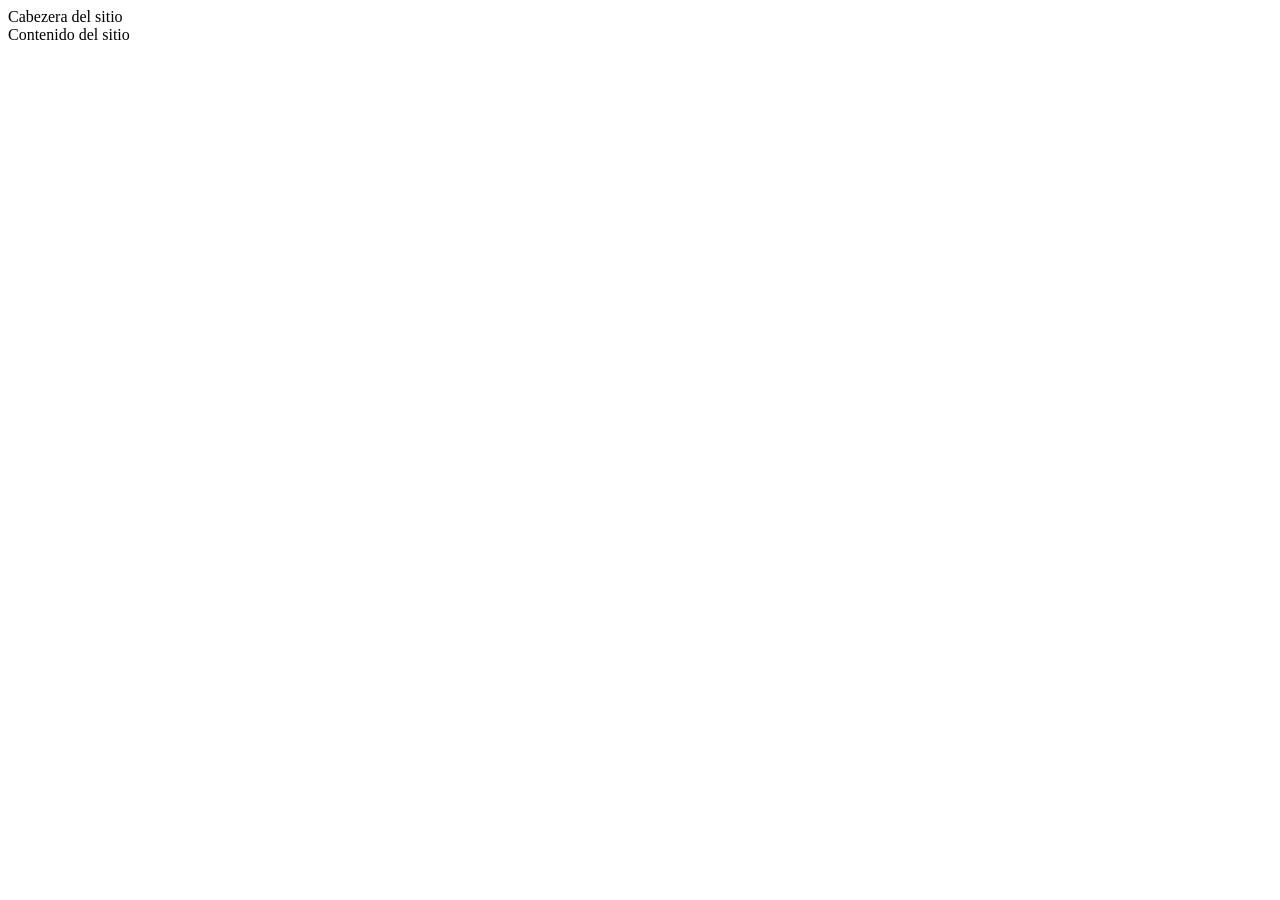
<file: cynanthus.dayi/src/main/resources/templates/index.html>
<!DOCTYPE html>
<html
        lang="es"
        xmlns="http://www.w3.org/1999/xhtml"
        xmlns:th="http://www.thymeleaf.org"
        class="dayi-viewport"
>
<head>
    <title>Cynanthus Dayi</title>
    <meta name="author" content="Luis Gerardo Camarillo Gamboa"/>

    <!-- Hojas de estilo de Bootstrap y font-awesome -->
    <link rel="stylesheet" th:href="@{/css/style.css}">
    <link rel="stylesheet" th:href="@{/webjars/bootstrap/css/bootstrap.min.css}"/>
    <link rel="stylesheet" th:href="@{/webjars/font-awesome/css/all.css}"/>

    <!-- Librerias de Jquery y Bootstrap -->
    <script th:src="@{/webjars/jquery/jquery.min.js}"></script>
    <script th:src="@{/webjars/popper.js/umd/popper.min.js}"></script>
    <script th:src="@{/webjars/bootstrap/js/bootstrap.min.js}"></script>
    <script th:src="@{/webjars/sockjs-client/sockjs.min.js}"></script>
    <script th:src="@{/webjars/stomp-websocket/stomp.min.js}"></script>

    <!-- Utilidades de la aplicación (/js/util/*) -->
    <script th:src="@{/js/util/Errors.js}"></script>
    <script th:src="@{/js/util/HttpClient.js}"></script>
    <script th:src="@{/js/util/HttpClientRedirector.js}"></script>
    <script th:src="@{/js/util/Forms.js}"></script>
    <script th:src="@{/js/util/Views.js}"></script>
    <script th:src="@{/js/util/ViewLoader.js}"></script>
    <script th:src="@{/js/util/SelectionGroup.js}"></script>
    <script th:src="@{/js/util/StompClient.js}"></script>

    <!-- Controladores base (/js/controller/*) -->
    <script th:src="@{/js/controller/Controller.js}"></script>
    <script th:src="@{/js/controller/ControllerWrapper.js}"></script>
    <script th:src="@{/js/controller/DelegatorController.js}"></script>
    <script th:src="@{/js/controller/ViewDelegatorController.js}"></script>
    <script th:src="@{/js/controller/DelegationAndNavegationController.js}"></script>

    <!-- Controladores de vista de resumen -->
    <script th:src="@{/js/SummaryViewController.js}"></script>

    <!-- Controladores de vista de usuarios (/js/user/*) -->
    <script th:src="@{/js/user/UserViewController.js}"></script>

    <!-- Controladores de vista de instrucciones (/js/instructions/*) -->
    <script th:src="@{/js/instructions/InstructionsSummaryViewController.js}"></script>
    <script th:src="@{/js/instructions/InstructionSetViewController.js}"></script>
    <script th:src="@{/js/instructions/InstructionsViewController.js}"></script>

    <!-- Controladores de vista de servidor (/js/server/*) -->
    <script th:src="@{/js/server/ServerViewController.js}"></script>

    <!-- Controlador principal de la aplicación -->
    <script th:src="@{/js/app.js}"></script>

</head>

<body class="p-1 h-100 dayi-body">

<!-- Contenedor principal de UI -->
<div id="ui" class="d-flex flex-column h-100">
    <header th:replace="~{layout::headerView}">Cabezera del sitio</header>
    <section th:replace="~{layout::contentUI}">Contenido del sitio</section>
</div>

</body>

</html>
</file>
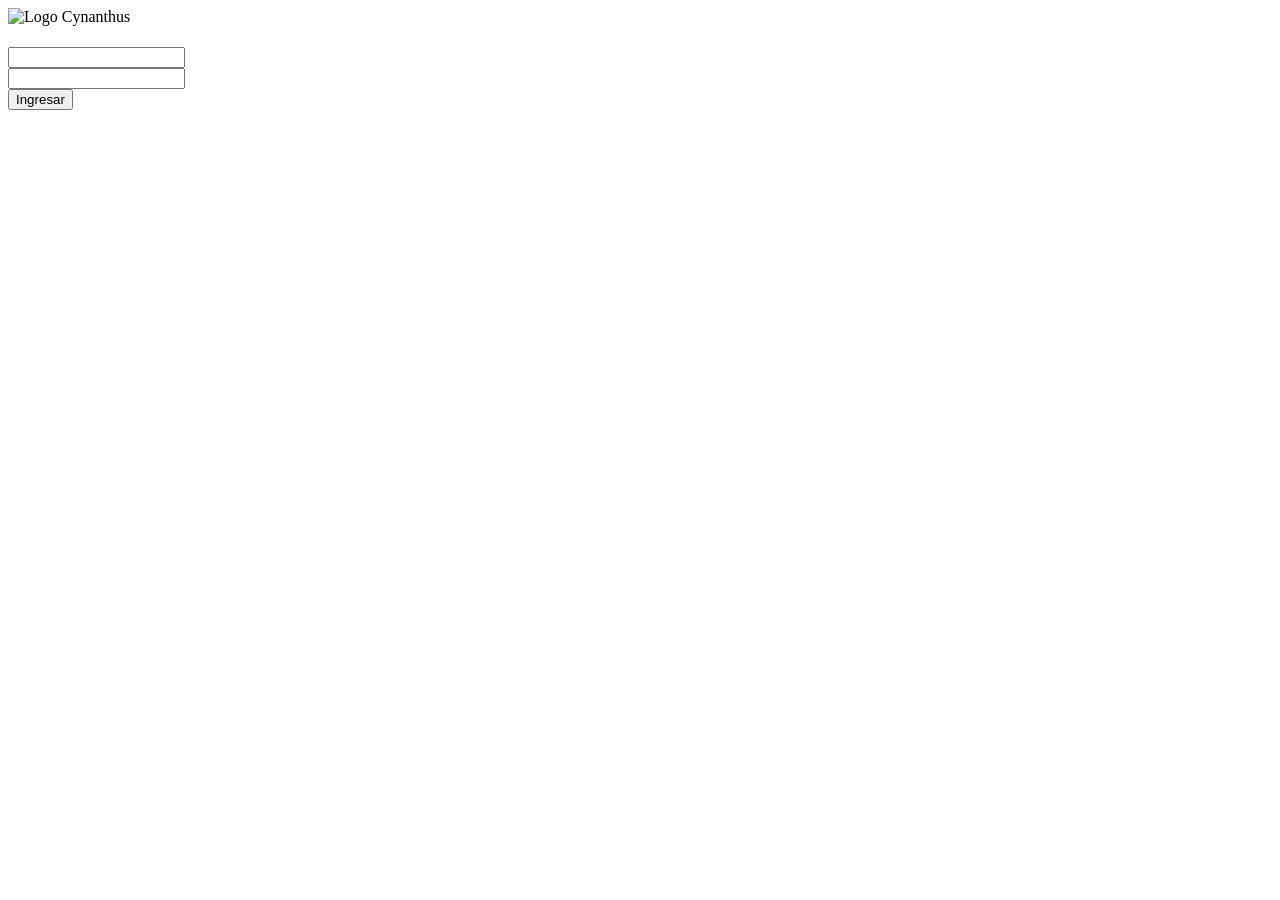
<file: cynanthus.dayi/src/main/resources/templates/login.html>
<!DOCTYPE html>
<html
        lang="es"
        xmlns="http://www.w3.org/1999/xhtml"
        xmlns:th="http://www.thymeleaf.org"
        class="dayi-viewport"
>
<head>
    <meta charset="UTF-8">
    <link rel="stylesheet" th:href="@{/css/style.css}">
    <link rel="stylesheet" th:href="@{/webjars/bootstrap/css/bootstrap.min.css}"/>
    <link rel="stylesheet" th:href="@{/webjars/font-awesome/css/all.css}"/>
    <script th:src="@{/webjars/jquery/jquery.min.js}"></script>
    <script th:src="@{/webjars/popper.js/umd/popper.min.js}"></script>
    <script th:src="@{/webjars/bootstrap/js/bootstrap.min.js}"></script>
</head>
<body class="d-flex flex-fill vh-100 dayi-body">

<div class="container-fluid flex-fill p-1 h-100">

    <div class="row flex-fill m-0 w-100 h-100">

        <!-- Contenedor logotipo -->
        <div class="col-lg-8 p-2">
            <div class="d-flex h-100 flex-column rounded">
                <div class="row m-0 flex-fill">
                    <img
                            th:src="@{/img/cynanthus-logo.svg}"
                            alt="Logo Cynanthus"
                            class="dayi-logo-style m-auto"
                    />
                </div>
                <div class="row m-0 h-25">
                    <h1 class="w-100 h-100 align-middle text-center text-white" th:text="'Cynanthus Dayi'"></h1>
                </div>
            </div>
        </div>

        <!-- Panel de inicio de sesión -->
        <div class="col-lg-4 p-2">
            <div class="card h-100 bg-transparent border-0">

                <div class="d-flex flex-fill flex-column">

                    <div class="row m-0 h-50 dayi-pane-bg rounded-top">
                        <div class="col m-0 p-0">
                            <div class="card-header bg-transparent h-100 text-center">
                                <div class="d-flex flex-fill flex-column h-100 p-0">
                                    <div class="row flex-fill m-0">
                                        <div class="col p-0">
                                            <div class="d-flex h-100">
                                                <i class="fas fa-6x fa-user m-auto dayi-secondary-color"></i>
                                            </div>
                                        </div>
                                    </div>
                                    <div class="row m-0">
                                        <div class="col">
                                            <h4 th:text="'Iniciar sesión'"></h4>
                                        </div>
                                    </div>
                                </div>
                            </div>
                        </div>
                    </div>

                    <form method="POST" class="row m-0 h-50" th:action="@{/login}">

                        <div class="d-flex flex-fill flex-column p-0 h-100">
                            <div class="row m-0 flex-fill overflow-auto bg-white" style="overflow-y: scroll">
                                <div class="col p-0">
                                    <div class="card-body">
                                        <div class="form-group">
                                            <label for="username" th:text="'Nombre de usuario:'"></label>
                                            <input type="text" class="form-control" name="username" id="username"/>
                                        </div>
                                        <div class="form-group">
                                            <label for="password" th:text="'Contraseña:'"></label>
                                            <input type="password" class="form-control" name="password" id="password"/>
                                        </div>
                                    </div>
                                </div>
                            </div>

                            <div class="row m-0 dayi-pane-bg rounded-bottom">
                                <div class="col h-100 m-0 p-0">
                                    <div class="card-footer bg-transparent h-100">
                                        <input type="submit" value="Ingresar" class="btn btn-primary btn-block m-auto"/>
                                    </div>
                                </div>
                            </div>
                        </div>

                    </form>
                </div>

            </div>
        </div>

    </div>

</div>

</body>
</html>
</file>
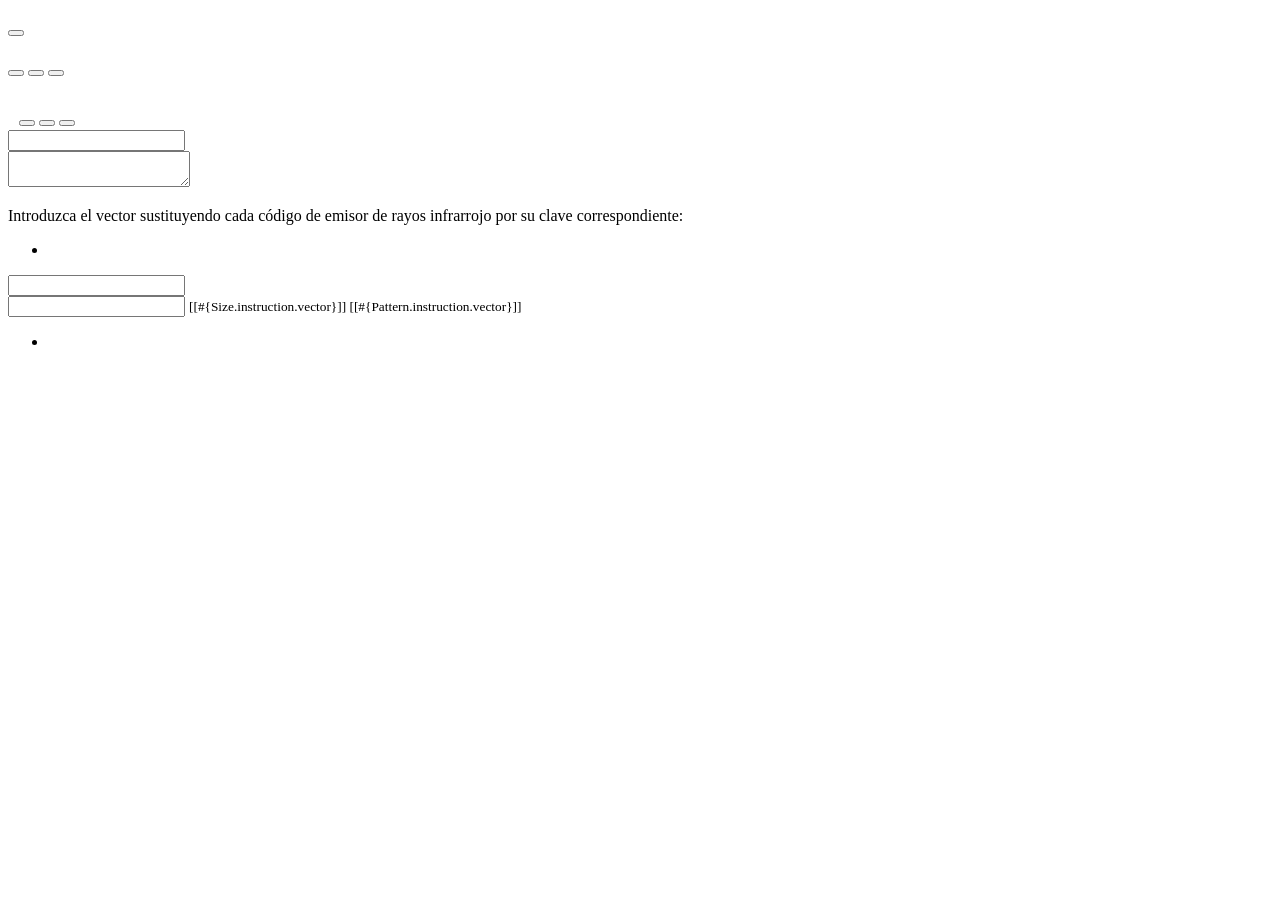
<file: cynanthus.dayi/src/main/resources/templates/components/instructions.html>
<!DOCTYPE html>
<html
        lang="en"
        xmlns="http://www.w3.org/1999/xhtml"
        xmlns:th="http://www.thymeleaf.org"
        xmlns:sec="http://www.thymeleaf.org/extras/spring-security"
>
<head>
    <meta charset="UTF-8">
    <title>Cynanthus Dayi</title>
</head>
<body>

<!-- Vista general de instrucciones -->
<div th:fragment="instructionsView" class="d-flex flex-column h-100 bg-light rounded border">

    <!-- Parte superior -->
    <div class="row m-2">
        <div class="col p-0">
            <h3 id="instructionsTitle" th:text="'Conjuntos de instrucciones'"></h3>
        </div>

        <!-- Añadir nuevo conjunto de instrucciones -->
        <div sec:authorize="hasRole('ADMIN')" class="col-xs">
            <button id="addSetButton" type="button" class="btn btn-primary" data-toggle="modal"
                    data-target="#addSetDialog">
                <i class="fas fa-plus"></i> <span id="addSetButton-text" th:text="'Agregar nuevo conjunto'"></span>
            </button>
        </div>

    </div>

    <!-- Contenido -->
    <div
            id="instructionsContainer"
            class="row flex-fill m-2 bg-white border rounded"
            th:with="hasSets = !${#lists.isEmpty(sets)}"
    >

        <!-- Lista de conjuntos de instrucciones disponibles -->
        <div id="instructionSetListContainer" class="col-md-2 p-1 border-right overflow-auto">
            <div th:replace="~{this::setsBar}"></div>
        </div>

        <!-- Contenido de la vista de conjunto de instrucciones seleccionada -->
        <div id="currentSetContainer" class="col-md-10 p-1">
            <div th:replace="~{this::instructionsSummaryView}"></div>
        </div>

    </div>

    <th:block sec:authorize="hasRole('ADMIN')">
        <section th:replace="~{this::saveInstructionSetDialog('addSetDialog','Agregar nuevo conjunto',${emptySet})}">
        </section>
    </th:block>

</div>

<!--Vista de conjunto de instruccion actual -->
<div
        th:fragment="currentSetView"
        th:object="${currentSet}"
        class="d-flex flex-fill flex-column h-100 m-0 p-0 rounded-right border bg-light"
>

    <!-- Cabecero de la vista de conjunto seleccionado -->
    <div class="row m-0 border-bottom p-1">
        <div class="col align-middle m-auto">
            <h5 id="currentSet-title" th:text="*{name}"></h5>
        </div>

        <div sec:authorize="hasRole('ADMIN')" class="col-xs p-0">

            <button
                    id="addInstructionButton"
                    type="button"
                    class="btn btn-light"
                    data-toggle="modal"
                    data-target="#addInstructionDialog"
                    th:title="'Agregar una instrucción'"
            >
                <span><i class="fas fa-plus"></i></span>
            </button>

            <button
                    id="updateCurrentSetButton"
                    type="button"
                    class="btn btn-light"
                    data-toggle="modal"
                    data-target="#updateCurrentSetDialog"
                    th:title="'Editar información del conjunto'"
            >
                <span><i class="fas fa-pen"></i></span>
            </button>
            <button
                    id="deleteCurrentSetButton"
                    type="button"
                    class="btn btn-light"
                    data-toggle="modal"
                    data-target="#deleteCurrentSetDialog"
                    title="Eliminar conjunto"
            >
                <span><i class="fas fa-trash"></i></span>
            </button>
        </div>
    </div>

    <!-- Contenido de la vista de conjunto seleccionado -->
    <div
            class="row flex-fill m-0 bg-white"
            th:with="hasInstructions = !${#lists.isEmpty(currentSet.instructions)}"
    >
        <!-- Si tiene instrucciones -->
        <th:block th:if="${hasInstructions}">
            <div th:replace="this::instructionsTable"></div>
        </th:block>

        <!-- Si no tiene instrucciones -->
        <th:block th:unless="${hasInstructions}">
            <div class="d-flex flex-fill text-center align-middle">
                <h6 class="m-auto" th:text="'No hay instrucciones registradas'"></h6>
            </div>
        </th:block>

    </div>

    <!-- Tira informativa del conjunto -->
    <div class="row m-0 p-1 border-top">
        <p
                id="currentSet-info"
                th:text="(!${#strings.isEmpty(currentSet.info)})?*{info}:'---'"
                class="w-100 m-0 p-0 text-center"
        >
        </p>
    </div>

    <th:block sec:authorize="hasRole('ADMIN')">
        <section
                th:replace="~{this::saveInstructionDialog('addInstructionDialog','Agregar instrucción','',${emptyInstruction})}"></section>
        <section
                th:replace="~{this::saveInstructionSetDialog('updateCurrentSetDialog','Actualizar conjunto',${currentSet})}"></section>
        <section th:replace="~{components/modals::deleteDialog('deleteCurrentSetDialog','',*{id},*{name})}"></section>
    </th:block>

</div>

<div th:fragment="instructionsTable" class="container-fluid p-0">

    <table class="table table-striped table-borderless">

        <!--Cabezera de la table -->
        <thead class="dayi-bg text-white sticky-top">
        <tr>
            <th class="col-2 p-2 text-center align-middle" scope="col" th:text="'Nombre'"></th>
            <th class="col p-2 text-center align-middle" scope="col" th:text="'Vector'"></th>
            <th class="col-xs" scope="col"></th>
            <th:block sec:authorize="hasRole('ADMIN')">
                <th class="col-xs" scope="col"></th>
                <th class="col-xs" scope="col"></th>
            </th:block>
        </tr>
        </thead>

        <!--Cuerpo de la tabla -->
        <tbody>
        <tr
                th:each="instruction : ${currentSet.instructions}"
                th:object="${instruction}"
                th:with="rowId ='set-'+*{id}"
                class="border-top"
        >
            <td class='font-weight-bold border-right' th:text="*{name}"></td>
            <td class="col text-truncate" style="max-width: 50px" th:text="*{vector}"></td>
            <td class="p-2 text-center align-middle w-auto">
                <button
                        type="button"
                        class="btn btn-light pt-0 pl-1 pb-0 pr-1"
                        data-toggle="modal"
                        th:attrappend="data-target=|#${rowId}-show|"
                        th:title="'Mostrar vector completo'"
                >
                    <span><i class="fas fa-eye"></i></span>
                </button>
                <section th:replace="~{this::showVector(${rowId}+'-show',${instruction})}"></section>
            </td>
            <th:block sec:authorize="hasRole('ADMIN')">
                <td class="p-2 text-center align-middle w-auto">
                    <button
                            type="button"
                            class="btn btn-light pt-0 pl-1 pb-0 pr-1"
                            data-toggle="modal"
                            th:attrappend="data-target=|#${rowId}-update|"
                            th:title="'Editar instrucción'"
                    >
                        <span><i class="fas fa-pen"></i></span>
                    </button>
                    <section
                            th:replace="~{this::saveInstructionDialog(${rowId}+'-update','Editar instrucción','update-list',${instruction})}"></section>
                </td>
                <td class="p-2 text-center align-middle w-auto">
                    <button
                            type="button"
                            class="btn btn-light pt-0 pl-1 pb-0 pr-1"
                            data-toggle="modal"
                            th:attrappend="data-target=|#${rowId}-delete|"
                            th:title="'Eliminar instrucción'"
                    >
                        <span><i class="fas fa-trash"></i></span>
                    </button>
                    <section
                            th:replace="~{components/modals::deleteDialog(${rowId}+'-delete','delete-list',*{id},*{name})}"></section>
                </td>
            </th:block>
        </tr>
        </tbody>
    </table>

</div>

<section th:fragment="saveInstructionSetDialog(dialogId,title,instructionSet)">

    <div th:id="${dialogId}" class="modal fade">
        <div class="modal-dialog modal-dialog-centered modal-lg">
            <div class="modal-content">

                <div th:replace="~{components/modals::modalHeader(${dialogId},${title})}"></div>

                <form
                        th:id="${dialogId}+'-form'"
                        th:object="${instructionSet}"
                        method="POST"
                        novalidate
                >
                    <input
                            th:id="${dialogId}+'-id'"
                            th:value="*{id}"
                            name="id"
                            type="hidden"
                    />

                    <div class="modal-body">

                        <!-- campo name -->
                        <div class="form-group" th:with="elementId = ${dialogId}+'-name'">
                            <label th:for="${elementId}" th:text="'Nombre del conjunto'"></label>
                            <input
                                    th:id="${elementId}"
                                    th:value="*{name}"
                                    name="name"
                                    type="text"
                                    class="form-control"
                                    th:placeholder="'Nombre del conjunto'"
                                    required
                                    maxlength="25"
                                    pattern="[a-zA-Z_$][a-zA-Z\s\d_$]*"
                            >
                            <div class="valid-feedback" th:text="'¡Correcto!'"></div>
                            <div class="invalid-feedback" th:text="'Ingresa un dato válido para este campo'"></div>

                        </div>

                        <!-- campo info -->
                        <div class="form-group" th:with="elementId = ${dialogId}+'-info'">
                            <label th:for="${elementId}" th:text="'Información adicional'"></label>
                            <textarea
                                    th:id="${elementId}"
                                    th:text="*{info}"
                                    name="info"
                                    class="form-control"
                                    th:placeholder="'Agrega una descripción (opcional)'"
                                    rows="2"
                                    maxlength="300"
                            ></textarea>
                            <div class="valid-feedback" th:text="'¡Correcto!'"></div>
                            <div class="invalid-feedback" th:text="'Ingresa un dato válido para este campo'"></div>
                        </div>

                    </div>

                    <div th:replace="~{components/modals::submitFooter}"></div>

                </form>

            </div>
        </div>
    </div>

</section>

<section th:fragment="saveInstructionDialog(dialogId,title,class,instruction)">

    <div th:id="${dialogId}" class="modal fade" th:classappend="${class}">
        <div class="modal-dialog modal-dialog-centered modal-lg">
            <div class="modal-content">
                <div th:replace="~{components/modals::modalHeader(${dialogId},${title})}"></div>

                <form
                        th:id="${dialogId}+'-form'"
                        th:object="${instruction}"
                        method="POST"
                        novalidate
                >
                    <input
                            th:id="${dialogId}+'-id'"
                            th:value="*{id}"
                            name="id"
                            type="hidden"
                    />

                    <div class="modal-body">

                        <div class="form-row">
                            <div class="col-md-3">
                                <div class="alert alert-primary m-auto">
                                    <p>
                                        Introduzca el vector sustituyendo cada código
                                        de emisor de rayos infrarrojo por su clave
                                        correspondiente:
                                    </p>
                                    <ul>
                                        <li
                                                th:each="controlCode : ${T(edu.cynanthus.domain.ControlCode).values()}"
                                                th:text="${controlCode.ordinal}+':'+${controlCode.code}"
                                        ></li>
                                    </ul>
                                </div>
                            </div>
                            <div class="col-md-9">
                                <!-- campo name -->
                                <div class="form-group" th:with="elementId = ${dialogId}+'-name'">
                                    <label th:for="${elementId}" th:text="'Nombre clave'"></label>
                                    <input
                                            th:id="${elementId}"
                                            th:value="*{name}"
                                            name="name"
                                            type="text"
                                            class="form-control"
                                            th:placeholder="'Nombre de la instrucción'"
                                            required
                                            maxlength="45"
                                            pattern="[a-zA-Z_$][a-zA-Z\s\d_$]*"
                                    >
                                    <div class="valid-feedback" th:text="'¡Correcto!'"></div>
                                    <div class="invalid-feedback"
                                         th:text="'Ingresa un dato válido para este campo'"></div>
                                </div>

                                <!-- campo vector -->
                                <div class="form-group" th:with="elementId = ${dialogId}+'-vector'">
                                    <label th:for="${elementId}" th:text="'Vector'"></label>
                                    <input
                                            th:id="${elementId}"
                                            th:value="*{vector}"
                                            type="text"
                                            name="vector"
                                            class="form-control"
                                            th:placeholder="'Introduce la secuencia de números del vector'"
                                            required
                                            maxlength="255"
                                            pattern="[0-5]*"
                                    >
                                    <small th:id="${dialogId}+'-vector-small-size'" class="form-text text-muted">
                                        [[#{Size.instruction.vector}]]
                                    </small>
                                    <small th:id="${dialogId}+'-vector-small-size'" class="form-text text-muted">
                                        [[#{Pattern.instruction.vector}]]
                                    </small>

                                    <div class="valid-feedback" th:text="'¡Correcto!'"></div>
                                    <div class="invalid-feedback"
                                         th:text="'Ingresa un dato válido para este campo'"></div>
                                </div>

                            </div>
                        </div>

                    </div>

                    <div th:replace="~{components/modals::submitFooter}"></div>
                </form>
            </div>
        </div>
    </div>

</section>

<section
        th:fragment="showVector(dialogId,instruction)"
        th:object="${instruction}"
        th:replace="~{components/modals::informativeDialog(${dialogId},*{name},*{vector},'Cerrar','xl')}"
>
</section>

<div
        th:fragment="setsBar" class="d-flex flex-column h-100"
        th:with="hasSets = !${#lists.isEmpty(sets)}"
>
    <th:block th:if="${hasSets}">
        <nav class="nav nav-pills flex-column w-100 m-0">
            <ul class="row m-0 p-0">
                <!-- Iteración por los conjuntos disponibles -->
                <li th:each="set :${sets}" class="nav-item w-100 pb-1">
                    <a
                            th:id="'setLink-'+${set.id}"
                            class="nav-link section-bar text-center"
                            th:onclick="'appController.delegate.loadInstructionSetView('+${set.id}+',this)'"
                            href="#"
                            th:text="${set.name}"
                    ></a>
                </li>
            </ul>
        </nav>
    </th:block>

    <th:block th:unless="${hasSets}">
        <div class="d-flex flex-fill text-center align-middle">
            <h6 class="m-auto" th:text="'No hay conjuntos registrados'"></h6>
        </div>
    </th:block>

</div>

<div th:fragment="instructionsSummaryView" class="d-flex h-100 p-0">
    <h6 class="m-auto" th:text="'Selecciona un conjunto de instrucciones'"></h6>
</div>

</body>

</html>
</file>
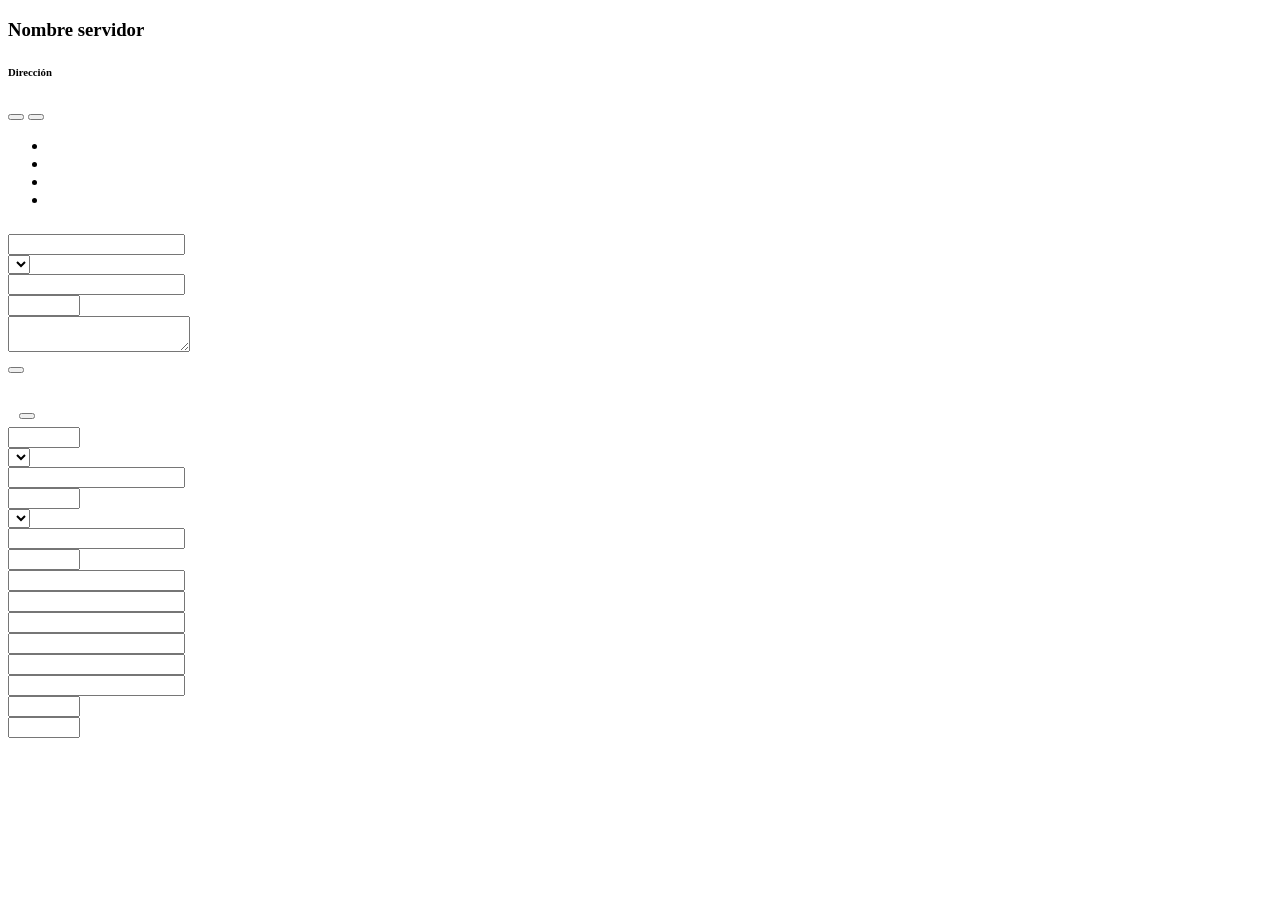
<file: cynanthus.dayi/src/main/resources/templates/components/server.html>
<!DOCTYPE html>
<html
        lang="es"
        xmlns="http://www.w3.org/1999/xhtml"
        xmlns:th="http://www.thymeleaf.org"
        xmlns:sec="http://www.thymeleaf.org/extras/spring-security"
>
<head>
    <meta charset="UTF-8">
    <title>Cynanthus Dayi</title>
</head>
<body>

<!-- Vista del servidor actual -->
<div th:fragment="currentServerView" th:object="${currentServer}"
     class="d-flex flex-column h-100 rounded border bg-light"
>
    <!-- Parte superior -->
    <div class="row m-2">

        <!-- Indicador de disponibilidad -->
        <div class="col-xs p-3" id="availableIndicatorContainer">
            <div class="spinner-border text-info"></div>
        </div>

        <!-- Area de titulo -->
        <div class="col">
            <div class="row m-0">
                <h3 id="serverTitle" th:text="*{name}">Nombre servidor</h3>
            </div>
            <div class="row m-0">
                <h6 id="serverAddress" th:text="(*{address})+':'+(*{port})">Dirección</h6>
            </div>
        </div>

        <!-- Acciones disponibles para el servidor (Solo si el usuario es ADMIN) -->
        <div sec:authorize="hasRole('ADMIN')" class="col-xs">
            <!-- Editar servidor actual -->
            <button
                    type="button"
                    class="btn btn-light"
                    data-toggle="modal"
                    data-target="#updateServerDialog"
                    title="Editar información del servidor"
            >
                <span><i class="fas fa-pen"></i></span>
            </button>

            <!-- Eliminar servidor actual -->
            <button
                    type="button"
                    class="btn btn-light"
                    data-toggle="modal"
                    data-target="#deleteServerDialog"
                    title="Eliminar información del servidor"
            >
                <span><i class="fas fa-trash"></i></span>
            </button>
        </div>

    </div>

    <!-- Parte de mensaje de no conexión -->
    <div id="unavailableMessageContainer" class="row m-0 d-none">
        <div class="alert alert-warning rounded-0 border-left-0 border-right-0 p-2 w-100">
            <p class="w-100 m-auto text-center"
               th:text="'No se logró establecer comunicación con el servidor. Verifique la dirección y puerto de referencia o asegurese que el microservicio correspondiente se esté ejecutando'">
            </p>
        </div>
    </div>

    <!-- Selector de contenido de vista de servidor -->
    <div class="row m-0 ml-2 mr-2">
        <ul
                class="nav nav-tabs w-100"
                th:with="isStorageServer = (*{serverType.name}) == 'STORAGE'"
        >
            <!-- Si el servidor no es de almacenamiento se añade pestaña de vista de nodos -->
            <th:block th:if="!${isStorageServer}" th:switch="*{serverType.name}">
                <li th:case="'STREAM_DATA'" class="nav-item">
                    <a
                            id="sensingNodesLink"
                            class="nav-link"
                            href="#"
                            th:text="'Nodos de sensado'"
                            onclick="appController.delegate.loadSensingNodesView(this)"
                    ></a>
                </li>
                <li th:case="'CONTROL'" class="nav-item">
                    <a
                            id="controlNodesLink"
                            class="nav-link"
                            href="#"
                            th:text="'Nodos de control'"
                            onclick="appController.delegate.loadControlNodesView(this)"
                    ></a>
                </li>
            </th:block>

            <!-- Opción de vista de propiedades (disponible para todos los servidores) -->
            <li class="nav-item">
                <a
                        id="propertiesLink"
                        class="nav-link"
                        href="#"
                        th:text="'Propiedades'"
                        onclick="appController.delegate.loadPropertiesView(this)"
                ></a>
            </li>

            <!-- Opción de vista de registro de eventos -->
            <li class="nav-item">
                <a
                        id="logLink"
                        class="nav-link"
                        href="#"
                        th:text="'Registro del servidor'"
                        onclick="appController.delegate.loadLogView(this)"
                ></a>
            </li>

        </ul>
    </div>

    <!-- Contenido del selector según opción de vista elegida o por defecto -->
    <div class="row m-0 mr-2 ml-2 flex-fill border-left border-bottom border-right rounded-bottom bg-white">
        <div id="serverMainContainer" class="container-fluid p-0">
            <div th:replace="~{this::serverSummaryView}"></div>
        </div>
    </div>

    <!-- Parte de información adicional del servidor -->
    <div class="row m-0 p-1">
        <p
                id="serverInfoText"
                class="m-0 p-0 w-100 text-center" th:text="(!${#strings.isEmpty(currentServer.info)})?*{info}:'---'"
        >
        </p>
    </div>

    <th:block sec:authorize="hasAnyRole('ADMIN')">
        <section th:replace="~{this::saveServerDialog('updateServerDialog','Actualizar información',${currentServer})}">
        </section>
        <section th:replace="~{components/modals::deleteDialog('deleteServerDialog','',*{id},*{name})}"></section>
    </th:block>

</div>

<!-- Vista de beinvenida al servidor -->
<div th:fragment="serverSummaryView" class="row h-100 m-0">
    <div class="col m-auto text-center">
        <h6 th:text="'Selecciona una pestaña'"></h6>
    </div>
</div>

<!-- Dialogo para añadir y actualizar servidores -->
<section th:fragment="saveServerDialog(dialogId,title,serverInfo)">
    <div th:id="${dialogId}" class="modal fade">
        <div class="modal-dialog modal-dialog-centered modal-lg">
            <div class="modal-content">
                <div th:replace="~{components/modals::modalHeader(${dialogId},${title})}"></div>

                <form
                        th:id="${dialogId}+'-form'"
                        th:object="${serverInfo}"
                        method="POST"
                        novalidate
                >
                    <input
                            th:id="${dialogId}+'-id'"
                            th:value="*{id}"
                            name="id"
                            type="hidden"
                    />

                    <div class="modal-body">

                        <div class="form-row">
                            <div class="col-md-6 mb-3">
                                <!-- Campo name -->
                                <div class="form-group" th:with="elementId= ${dialogId}+'-name'">
                                    <label th:for="${elementId}" th:text="'Nombre de servidor'"></label>
                                    <input
                                            th:id="${elementId}"
                                            th:value="*{name}"
                                            name="name"
                                            type="text"
                                            class="form-control"
                                            th:placeholder="'Ingrese nombre de servidor a registrar'"
                                            required
                                            maxlength="45"
                                            pattern="[a-zA-Z_$][a-zA-Z\s\d_$]*"
                                    >
                                    <div class="valid-feedback" th:text="'¡Correcto!'"></div>
                                    <div class="invalid-feedback"
                                         th:text="'Ingresa un dato válido para este campo'"></div>
                                </div>
                            </div>
                            <div class="col-md-6 mb-3">
                                <!-- campo serverType -->
                                <div class="form-group" th:with="elementId = ${dialogId}+'-serverType'">
                                    <label th:for="${elementId}" th:text="'Tipo de servidor'"></label>
                                    <select
                                            th:id="${elementId}"
                                            th:with="selectTo = *{serverType}? *{serverType.name}:'STORAGE'"
                                            name="serverType"
                                            class="custom-select"
                                            required
                                    >

                                        <option
                                                th:each="serverType : ${T(edu.cynanthus.domain.ServerType).values()}"
                                                th:value="${serverType.name}"
                                                th:text="${serverType.alias}"
                                                th:selected="${selectTo}==${serverType.name}"
                                        ></option>
                                    </select>
                                </div>
                            </div>
                        </div>

                        <div class="form-row">
                            <div class="col-md-6 mb-3">
                                <!-- campo address -->
                                <div class="form-group" th:with="elementId= ${dialogId}+'-address'">
                                    <label th:for="${elementId}"
                                           th:text="'Dirección en red del servidor'"></label>
                                    <input
                                            th:id="${elementId}"
                                            th:value="*{address}"
                                            name="address"
                                            type="text"
                                            class="form-control"
                                            th:placeholder="'Ingrese dirección en red'"
                                            required
                                            maxlength="60"
                                    >
                                    <div class="valid-feedback" th:text="'¡Correcto!'"></div>
                                    <div class="invalid-feedback"
                                         th:text="'Ingresa un dato válido para este campo'"></div>
                                </div>

                            </div>
                            <div class="col-md-6 mb-3">
                                <!-- campo port -->
                                <div class="form-group" th:with="elementId = ${dialogId}+'-port'">
                                    <label th:for="${elementId}" th:text="'Puerto'"></label>
                                    <input
                                            th:id="${elementId}"
                                            th:value="*{port}"
                                            name="port"
                                            type="number"
                                            class="form-control"
                                            th:placeholder="'Ingresa número de puerto'"
                                            required
                                            min="0"
                                            max="65536"
                                    >
                                    <div class="valid-feedback" th:text="'¡Correcto!'"></div>
                                    <div class="invalid-feedback"
                                         th:text="'Ingresa un dato válido para este campo'"></div>
                                </div>
                            </div>
                        </div>

                        <!-- campo info -->
                        <div class="form-group" th:with="elementId = ${dialogId}+'-info'">
                            <label th:for="${elementId}" th:text="'Información adicional'"></label>
                            <textarea
                                    th:id="${elementId}"
                                    th:text="*{info}"
                                    name="info"
                                    class="form-control"
                                    th:placeholder="'Agrega información adicional (opcional)'"
                                    rows="2"
                                    maxlength="300"
                            >
                            </textarea>
                            <div class="valid-feedback" th:text="'¡Correcto!'"></div>
                            <div class="invalid-feedback" th:text="'Ingresa un dato válido para este campo'"></div>
                        </div>

                    </div>

                    <div th:replace="~{components/modals::submitFooter}"></div>

                </form>

            </div>
        </div>
    </div>
</section>

<!-- Panel superior en vista de nodos (contiene el boton de añadir nodo) -->
<div th:fragment="nodePane" class="container-fluid p-1 bg-light border-top border-bottom">
    <div class="row m-0">
        <div class="col p-0">

        </div>
        <div class="col-xs p-0">
            <button
                    id="addNodeButton"
                    type="button"
                    class="btn btn-primary pt-1 pr-2 pb-1 pl-2"
                    data-toggle="modal"
                    data-target="#addNodeDialog"
            >
                <i class="fas fa-plus"></i> <span id="addNodeButton-text" th:text="${'Regitsrar nodo'}"></span>
            </button>
        </div>
    </div>
</div>

<!-- Vista de nodos de sensado -->
<div th:fragment="sensingView" class="row m-0 pt-2 h-100">
    <div class="col p-0">
        <div class="d-flex flex-column h-100">
            <div class="row m-0">
                <div th:replace="~{this::nodePane}"></div>
            </div>
            <div class="row flex-fill m-0">
                <div id="subViewContainer" class="container-fluid h-100 p-0">
                    <div th:replace="~{this::loadingView}"></div>
                </div>
            </div>
        </div>
    </div>
</div>

<!-- Vista de nodos de control -->
<div th:fragment="controlView" class="row pt-2 m-0 h-100">
    <div class="col p-0">
        <div class="d-flex flex-column h-100">
            <div class="row m-0">
                <div th:replace="~{this::nodePane}"></div>
            </div>
            <div class="row flex-fill m-0">
                <div id="subViewContainer" class="container-fluid h-100 p-0">
                    <div th:replace="~{this::loadingView}"></div>
                </div>
            </div>
        </div>
    </div>
</div>

<!-- Vista de carga -->
<div th:fragment="loadingView" class="row h-100 m-0">
    <div class="col text-center m-auto">
        <div class="spinner-grow text-info" role="status"></div>
        <div class="spinner-grow text-info" role="status"></div>
        <div class="spinner-grow text-info" role="status"></div>
    </div>
</div>

<!-- Tabla de propiedades de cualquier servidor -->
<table th:fragment="propertiesTable" class="table table-striped table-borderless">
    <thead class="dayi-bg text-white sticky-top">
    <tr>
        <th class="p-2 text-center align-middle" scope="col">
            <h6 th:text="'Clave'" class="m-auto"></h6>
        </th>
        <th class="p-2 text-center align-middle" scope="col">
            <h6 th:text="'Valor'" class="m-auto"></h6>
        </th>
        <th class="p-2" scope="col">
            <div class="container-fluid h-100 p-0">
                <div class="row m-0">
                    <div class="col text-center">
                        <h6 th:text="'Información'" class="m-auto"></h6>
                    </div>
                    <div sec:authorize="hasRole('ADMIN')" class="col-xs p-0 ml-auto">
                        <button
                                type="button"
                                class="btn btn-light m-0 pt-0 pl-1 pb-0 pr-1"
                                data-toggle="modal"
                                data-target="#editPropertiesDialog"
                        >
                            <span><i class="fas fa-pen"></i></span>
                        </button>
                    </div>
                </div>
            </div>
        </th>
    </tr>
    </thead>

    <tbody>
    <tr th:each="propertyInfo: ${propertyInfos}" class="border-top">
        <td class="font-weight-bold border-right" th:text="${propertyInfo.key}"></td>
        <td class="border-right" th:text="${propertyInfo.value}"></td>
        <td th:text="${propertyInfo.info}"></td>
    </tr>
    </tbody>
</table>

<!-- Vista de propiedades para servidores Sordidus (de almacenamiento) -->
<div th:fragment="sordidusPropertiesView" class="row m-0">
    <table th:replace="~{this::propertiesTable}"></table>

    <th:block sec:authorize="hasRole('ADMIN')">
        <section th:replace="~{this::editPropertiesDialog(~{this::sordidusPropertiesFormContent})}"></section>
    </th:block>
</div>

<!-- Vista de propiedades para servidores Latiro (de flujo de datos) -->
<div th:fragment="latiroPropertiesView" class="row m-0">
    <table th:replace="~{this::propertiesTable}"></table>

    <th:block sec:authorize="hasRole('ADMIN')">
        <section th:replace="~{this::editPropertiesDialog(~{this::latiroPropertiesFormContent})}"></section>
    </th:block>
</div>

<!-- Vista de propiedades para servidores Stris (de control) -->
<div th:fragment="strisPropertiesView" class="row m-0">
    <table th:replace="~{this::propertiesTable}"></table>

    <th:block sec:authorize="hasRole('ADMIN')">
        <section th:replace="~{this::editPropertiesDialog(~{this::strisPropertiesFormContent})}"></section>
    </th:block>
</div>

<!-- Diálogo general para la edicion de propiedades -->
<section th:fragment="editPropertiesDialog(formContent)" th:with="dialogId = 'editPropertiesDialog'">

    <div th:id="${dialogId}" class="modal fade">
        <div class="modal-dialog modal-dialog-centered modal-lg">
            <div class="modal-content">
                <div th:replace="~{components/modals::modalHeader(${dialogId},'Editar propiedades')}"></div>

                <form
                        th:id="${dialogId}+'-form'"
                        th:object="${config}"
                        method="POST"
                        novalidate
                >
                    <div th:replace="${formContent}"></div>
                    <div th:replace="~{components/modals::submitFooter}"></div>
                </form>
            </div>
        </div>
    </div>

</section>

<!-- Contenido del formulario para edicion de propieades de servidores Sordidus -->
<div th:fragment="sordidusPropertiesFormContent" class="modal-body">

    <div class="form-row">
        <!-- Campo port -->
        <div class="col-md-6 mb-3">
            <div class="form-group" th:with="elementId= ${dialogId}+'-port'">
                <label th:for="${elementId}" th:text="'Puerto'"></label>
                <input
                        th:id="${elementId}"
                        th:field="*{port}"
                        type="number"
                        class="form-control"
                        th:placeholder="'Ingresa el número de puerto'"
                        required
                        min="0"
                        max="65536"
                >
                <div class="valid-feedback" th:text="'¡Correcto!'"></div>
                <div class="invalid-feedback" th:text="'Ingresa un dato válido para este campo'"></div>
            </div>
        </div>
        <!-- campo dataFormat -->
        <div class="col-md-6 mb-3">
            <div class="form-group" th:with="elementId = ${dialogId}+'-dataFormat'">
                <label th:for="${elementId}" th:text="'Formato de datos'"></label>
                <select
                        th:id="${elementId}"
                        th:field="*{dataFormat}"
                        class="custom-select"
                        required
                >
                    <option value="ssv( )" th:text="'Pares clave-valor separados por espacios'"></option>
                    <option value="json" th:text="'Formato JSON'"></option>
                </select>
            </div>
        </div>
    </div>

    <!-- Campo dataDirectory -->
    <div class="form-group" th:with="elementId = ${dialogId}+'-dataDirectory'">
        <label th:for="${elementId}" th:text="'Directorio de datos'"></label>
        <input
                th:id="${elementId}"
                type="text"
                class="form-control"
                th:field="*{dataDirectory}"
                th:placeholder="'Introduzca una ruta de directorio'"
                required
                pattern="(.*)/([^/]*)"
        >
        <div class="valid-feedback" th:text="'¡Correcto!'"></div>
        <div class="invalid-feedback" th:text="'Ingresa un dato válido para este campo'"></div>
    </div>

</div>

<!-- Contenido del formulario para edición de propiedades de servidores Latiro -->
<div th:fragment="latiroPropertiesFormContent" class="modal-body">

    <div class="form-row">
        <!-- Campo port -->
        <div class="col-md-6">
            <div class="form-group" th:with="elementId = ${dialogId}+'-port'">
                <label th:for="${elementId}" th:text="'Puerto activo en este servidor'"></label>
                <input
                        th:id="${elementId}"
                        type="number"
                        class="form-control"
                        th:placeholder="'Ingrese número de puerto'"
                        th:field="*{port}"
                        required
                        min="0"
                        max="65536"
                >
                <div class="valid-feedback" th:text="'¡Correcto!'"></div>
                <div class="invalid-feedback" th:text="'Ingresa un dato válido para este campo'"></div>
            </div>
        </div>
        <!-- Campo emptySampleSetShipping -->
        <div class="col-md-6">
            <div class="form-group" th:with="elementId = ${dialogId}+'-emptySampleSetShipping'">
                <label th:for="${elementId}" th:text="'Enviar conjuntos de muestras vacios'"></label>

                <select
                        th:id="${elementId}"
                        th:field="*{emptySampleSetShipping}"
                        class="custom-select"
                        required
                >
                    <option value="true" th:text="'Sí'"></option>
                    <option value="false" th:text="'No'"></option>
                </select>

                <div class="valid-feedback" th:text="'¡Correcto!'"></div>
                <div class="invalid-feedback" th:text="'Ingresa un dato válido para este campo'"></div>
            </div>
        </div>
    </div>

    <div class="form-row">
        <!-- campo serverName -->
        <div class="col-md-6">
            <div class="form-group" th:with="elementId = ${dialogId}+'-serverName'">
                <label th:for="${elementId}" th:text="'Dirección de servidor Sordidus'"></label>
                <input
                        th:id="${elementId}"
                        th:field="*{serverName}"
                        th:placeholder="'Introduzca la dirección del servidor sordidus'"
                        type="text"
                        class="form-control"
                        required
                        minlength="6"
                >
                <div class="valid-feedback" th:text="'¡Correcto!'"></div>
                <div class="invalid-feedback" th:text="'Ingresa un dato válido para este campo'"></div>
            </div>
        </div>
        <!-- campo serverPort -->
        <div class="col-md-6">
            <div class="form-group" th:with="elementId = ${dialogId}+'-serverPort'">
                <label th:for="${elementId}" th:text="'Puerto del servidor sordidus'"></label>
                <input
                        th:id="${elementId}"
                        th:field="*{serverPort}"
                        type="number"
                        class="form-control"
                        required
                        th:placeholder="'Introduzca el puerto del servidor sordidus'"
                        min="0"
                        max="65536"
                >
                <div class="valid-feedback" th:text="'¡Correcto!'"></div>
                <div class="invalid-feedback" th:text="'Ingresa un dato válido para este campo'"></div>
            </div>
        </div>
    </div>

    <div class="form-row">
        <!-- Campo buffering time -->
        <div class="col-md-6">
            <div class="form-group" th:with="elementId = ${dialogId}+'-bufferingTime'">
                <label th:for="${elementId}" th:text="'Tiempo de muestreo del servidor'"></label>
                <input
                        th:id="${elementId}"
                        th:field="*{bufferingTime}"
                        type="number"
                        class="form-control"
                        th:placeholder="'Introduzca el tiempo en milisegundos'"
                        required
                        min="0"
                >
                <div class="valid-feedback" th:text="'¡Correcto!'"></div>
                <div class="invalid-feedback" th:text="'Ingresa un dato válido para este campo'"></div>
            </div>
        </div>
        <!-- Campo timeOut -->
        <div class="col-md-6">
            <div class="form-group" th:with="elementId = ${dialogId}+'-timeOut'">
                <label th:for="${elementId}" th:text="'Tiempo muerto del servidor'"></label>
                <input
                        th:id="${elementId}"
                        th:field="*{timeOut}"
                        type="number"
                        class="form-control"
                        th:placeholder="'Introduzca el tiempo en milisegundos'"
                        required
                        min="0"
                >
                <div class="valid-feedback" th:text="'¡Correcto!'"></div>
                <div class="invalid-feedback" th:text="'Ingresa un dato válido para este campo'"></div>
            </div>
        </div>
    </div>

    <div class="form-row">
        <!-- Campo sendAttemps -->
        <div class="col-md-6">
            <div class="form-group" th:with="elementId = ${dialogId}+'-sendAttemps'">
                <label th:for="${elementId}" th:text="'Número de intentos de envío'"></label>
                <input
                        th:id="${elementId}"
                        th:field="*{sendAttemps}"
                        type="number"
                        class="form-control"
                        required
                        min="0"
                        th:placeholder="'Introduzca el número de intentos'"
                >
                <div class="valid-feedback" th:text="'¡Correcto!'"></div>
                <div class="invalid-feedback" th:text="'Ingresa un dato válido para este campo'"></div>
            </div>
        </div>
        <!-- Campo waitTimeBetweenAttempts -->
        <div class="col-md-6">
            <div class="form-group" th:with="elementId = ${dialogId}+'-waitTimeBetweenAttempts'">
                <label th:for="${elementId}" th:text="'Tiempo de espera entre envios'"></label>
                <input
                        th:id="${elementId}"
                        th:field="*{waitTimeBetweenAttempts}"
                        type="number"
                        class="form-control"
                        th:placeholder="'Introduzca el tiempo en milisegundos'"
                        required
                        min="0"
                >
                <div class="valid-feedback" th:text="'¡Correcto!'"></div>
                <div class="invalid-feedback" th:text="'Ingresa un dato válido para este campo'"></div>
            </div>
        </div>
    </div>

    <div class="form-row">
        <!-- Campo sensorTimeOut -->
        <div class="col-md-6">
            <div class="form-group" th:with="elementId = ${dialogId}+'-sensorTimeOut'">
                <label th:for="${elementId}" th:text="'Tiempo muerto del sensor'"></label>
                <input
                        th:id="${elementId}"
                        th:field="*{sensorTimeOut}"
                        type="number"
                        class="form-control"
                        required
                        th:placeholder="'Introduzca el tiempo en milisegundos'"
                        min="0"
                >
                <div class="valid-feedback" th:text="'¡Correcto!'"></div>
                <div class="invalid-feedback" th:text="'Ingresa un dato válido para este campo'"></div>
            </div>
        </div>
        <!-- Campo sensorSamplingTime -->
        <div class="col-md-6">
            <div class="form-group" th:with="elementId = ${dialogId}+'-sensorSamplingTime'">
                <label th:for="${elementId}" th:text="'Tiempo de muestreo del sensor'"></label>
                <input
                        th:id="${elementId}"
                        th:field="*{sensorSamplingTime}"
                        type="number"
                        class="form-control"
                        required
                        th:placeholder="'Introduzca el tiempo en milisegundos'"
                        min="0"
                >
                <div class="valid-feedback" th:text="'¡Correcto!'"></div>
                <div class="invalid-feedback" th:text="'Ingresa un dato válido para este campo'"></div>
            </div>
        </div>
    </div>

</div>

<!-- Contenido del formulario para edición de propiedades de servidores Stris -->
<div th:fragment="strisPropertiesFormContent" class="modal-body">
    <div class="form-row">
        <!-- Campo webServerPort -->
        <div class="col-md-6">
            <div class="form-group" th:with="elementId = ${dialogId}+'-webServerPort'">
                <label th:for="${elementId}" th:text="'Puerto del servidor HTTP'"></label>
                <input
                        th:id="${elementId}"
                        type="number"
                        class="form-control"
                        th:placeholder="'Ingrese número de puerto del servidor HTTP'"
                        th:field="*{webServerPort}"
                        required
                        min="0"
                        max="65536"
                >
                <div class="valid-feedback" th:text="'¡Correcto!'"></div>
                <div class="invalid-feedback" th:text="'Ingresa un dato válido para este campo'"></div>
            </div>
        </div>
        <!-- Campo tcpServerPort -->
        <div class="col-md-6">
            <div class="form-group" th:with="elementId = ${dialogId}+'-tcpServerPort'">
                <label th:for="${elementId}" th:text="'Puerto del servidor TCP'"></label>
                <input
                        th:id="${elementId}"
                        type="number"
                        class="form-control"
                        th:placeholder="'Ingrese número de puerto del servidor TCP'"
                        th:field="*{tcpServerPort}"
                        required
                        min="0"
                        max="65536"
                >
                <div class="valid-feedback" th:text="'¡Correcto!'"></div>
                <div class="invalid-feedback" th:text="'Ingresa un dato válido para este campo'"></div>
            </div>
        </div>
    </div>
</div>

</body>
</html>
</file>
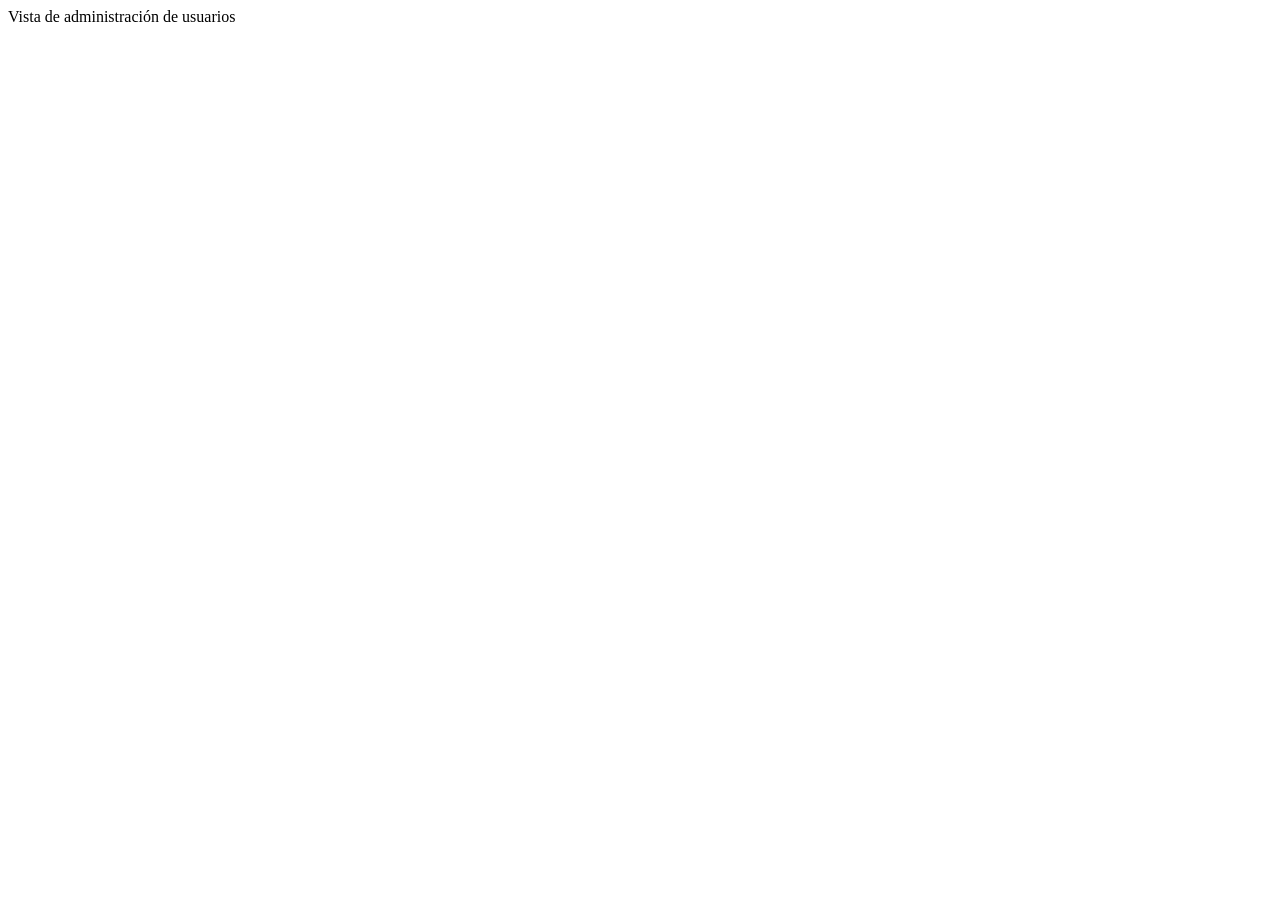
<file: cynanthus.dayi/src/main/resources/templates/components/users.html>
<!DOCTYPE html>
<html
        lang="en"
        xmlns="http://www.w3.org/1999/xhtml"
        xmlns:th="http://www.thymeleaf.org"
>
<head>
    <meta charset="UTF-8">
    <title>Cynanthus Dayi</title>
</head>
<body>

<div th:fragment="usersView" class="d-flex flex-column h-100 rounded border bg-light">
    Vista de administración de usuarios
</div>

</body>
</html>
</file>
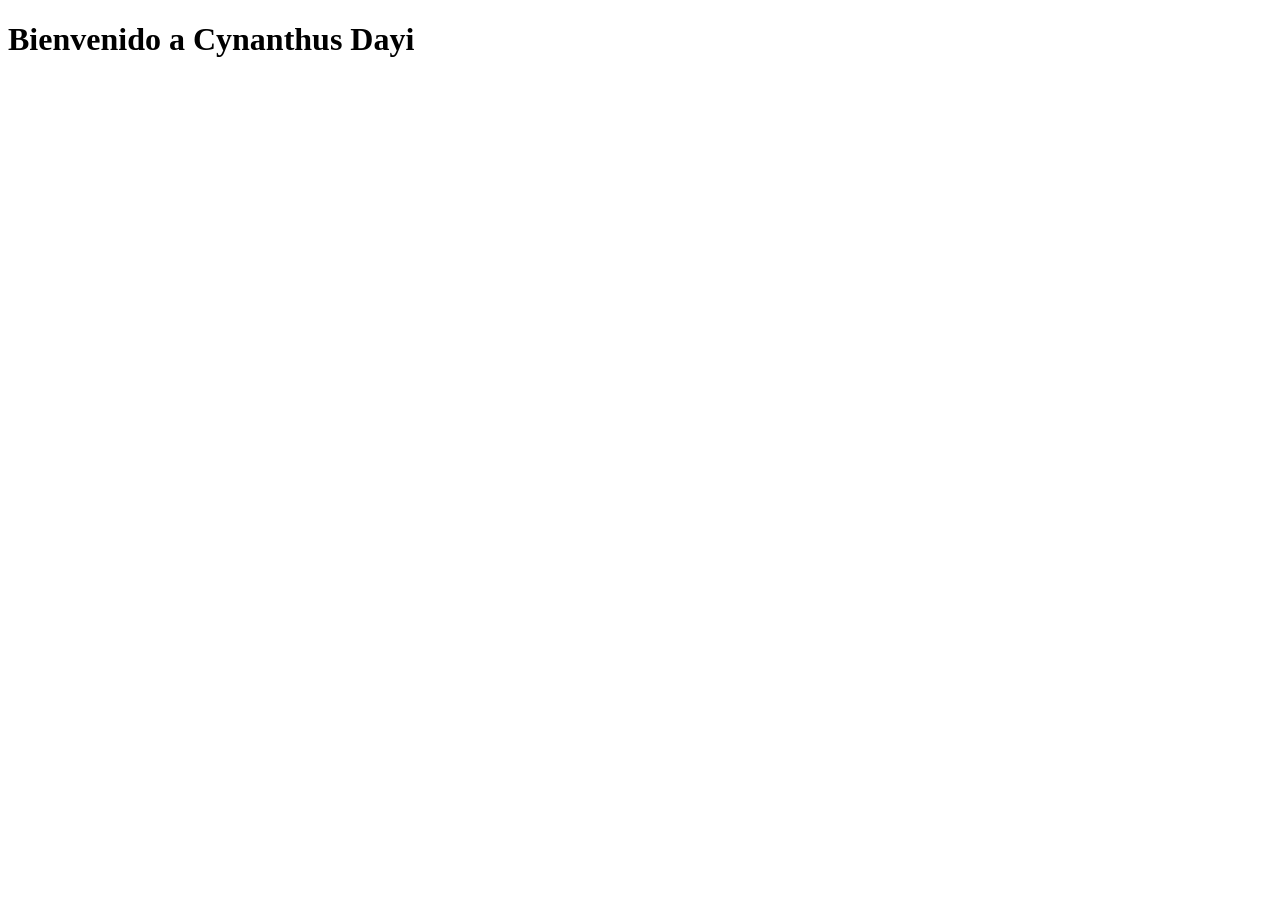
<file: cynanthus.dayi/src/main/resources/templates/components/welcome.html>
<!DOCTYPE html>
<html
        lang="en"
        xmlns="http://www.w3.org/1999/xhtml"
        xmlns:th="http://www.thymeleaf.org"
>
<head>
    <meta charset="UTF-8">
    <title>Cynanthus Dayi</title>
</head>
<body>

<div th:fragment="welcomeView" class="container-fluid p-3">
    <h1>Bienvenido a Cynanthus Dayi</h1>
</div>

</body>
</html>
</file>
